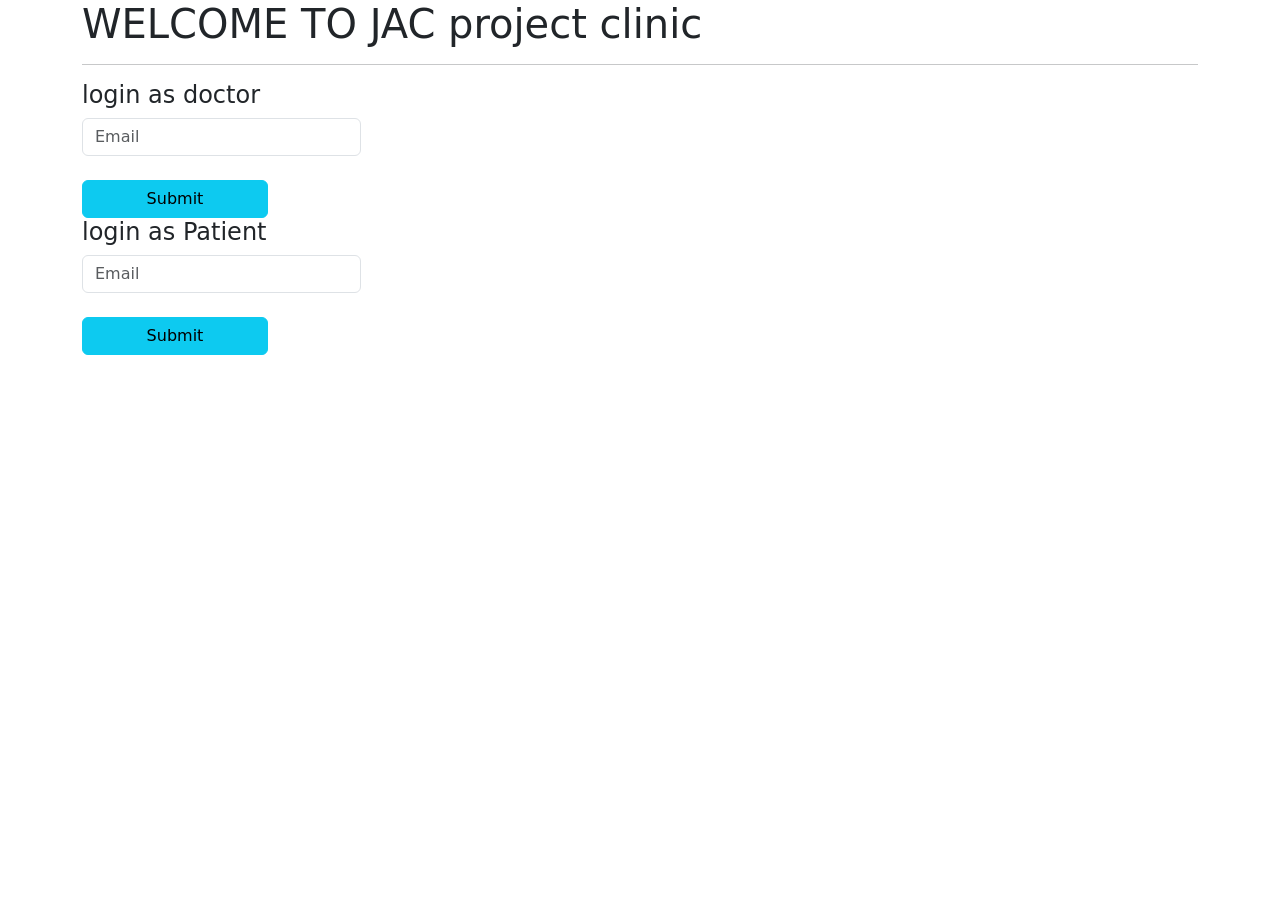
<file: target/classes/templates/index.html>
<!DOCTYPE HTML>
<html lang="en" xmlns:th="http://www.thymeleaf.com">
<head>
    <meta charset="utf-8">
    <meta name="viewport" content="width=device-width , initial-scale = 1 , shrink-to-fit=no">
    <link href="https://cdn.jsdelivr.net/npm/bootstrap@5.3.0-alpha2/dist/css/bootstrap.min.css" rel="stylesheet"
          integrity="sha384-aFq/bzH65dt+w6FI2ooMVUpc+21e0SRygnTpmBvdBgSdnuTN7QbdgL+OapgHtvPp" crossorigin="anonymous">
    <link rel="stylesheet" th:href="@{/css/demo.css}">
    <title>Clinic Home</title>
</head>
<body>
<div class="container">
    <h1>WELCOME TO JAC project clinic</h1>
    <hr>
    <h4>login as doctor</h4>
    <form th:action="@{/clinic/doctorLogin}">
        <input type="text" th:name="docEmail" class="form-control mb-4 w-25" placeholder="Email">

        <input type="submit" class="btn btn-info col-2"></input>
    </form>
    <h4>login as Patient</h4>
    <form th:action="@{/clinic/patientLogin}">
        <input type="email" th:name="patEmail" class="form-control mb-4 w-25" placeholder="Email">
        <input type="submit" class="btn btn-info col-2"></input>
    </form>
</div>
</body>
</html>
</file>
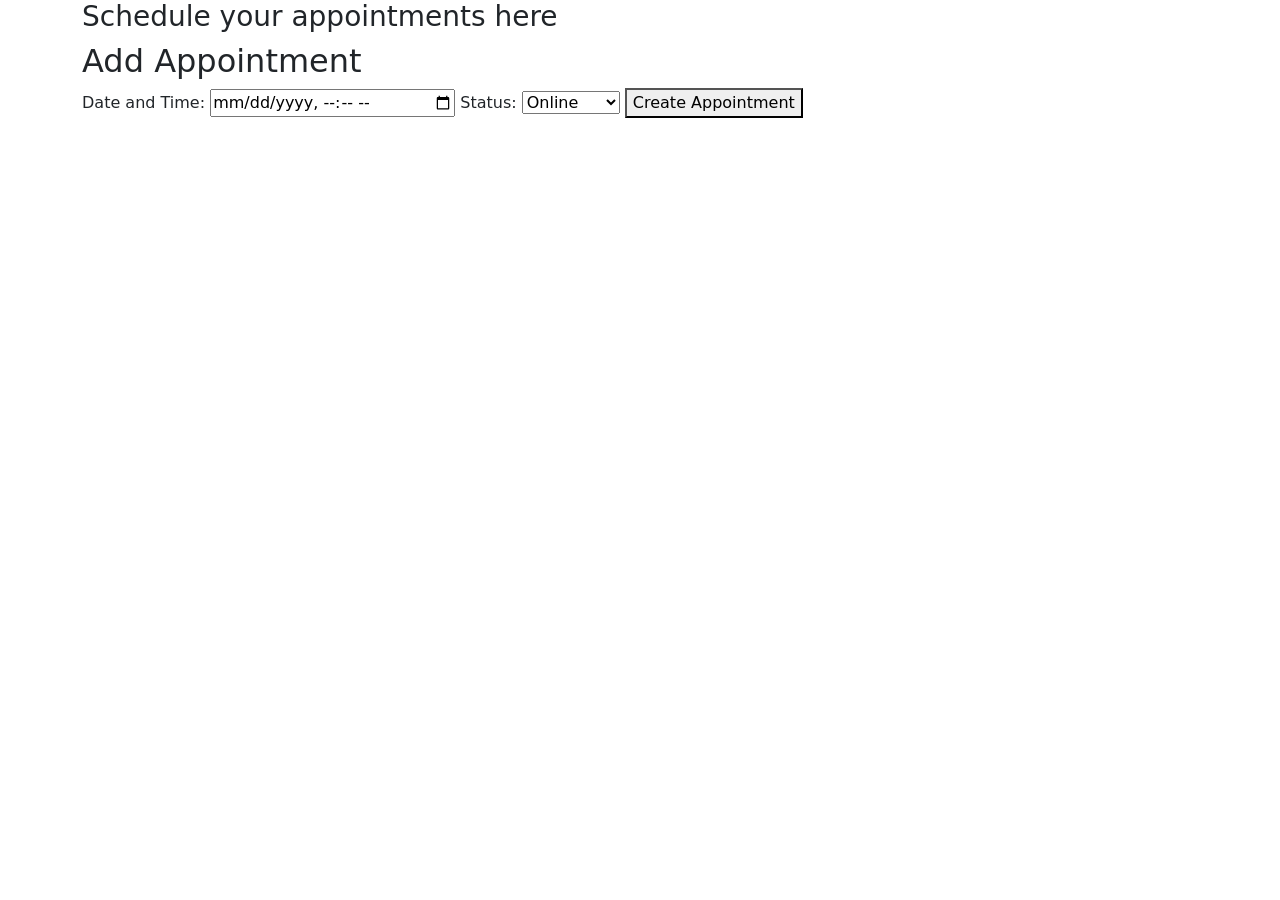
<file: target/classes/templates/appointments/create-appointment.html>
<!DOCTYPE HTML>
<html lang="en" xmlns:th="http://www.thymeleaf.com">
<head>
    <meta charset="utf-8">
    <meta name="viewport" content="width=device-width , initial-scale = 1 , shrink-to-fit=no">
    <link href="https://cdn.jsdelivr.net/npm/bootstrap@5.3.0-alpha2/dist/css/bootstrap.min.css" rel="stylesheet"
          integrity="sha384-aFq/bzH65dt+w6FI2ooMVUpc+21e0SRygnTpmBvdBgSdnuTN7QbdgL+OapgHtvPp" crossorigin="anonymous">
    <link rel="stylesheet" th:href="@{/css/demo.css}">
    <title>Book Appointment</title>
</head>
<body>
<div class="container">
    <h3>Schedule your appointments here</h3>
    <h2>Add Appointment</h2>
    <form th:action="@{/clinic/appointment/save}" th:object="${appointment}" method="POST">
        <input th:field="*{doctor}" hidden>
        <input th:field="*{patient}" hidden>
        <label for="appointment_datetime">Date and Time:</label>
        <input th:field="*{datetime}" type="datetime-local" id="appointment_datetime" name="appointment_datetime"
               required>
        <label for="appointment_status">Status:</label>
        <select id="appointment_status" name="appointment_status" required th:field="*{status}">
            <option value="online">Online</option>
            <option value="in-person">In-person</option>
        </select>
        <button type="submit">Create Appointment</button>
    </form>
</div>
</body>
</html>
</file>
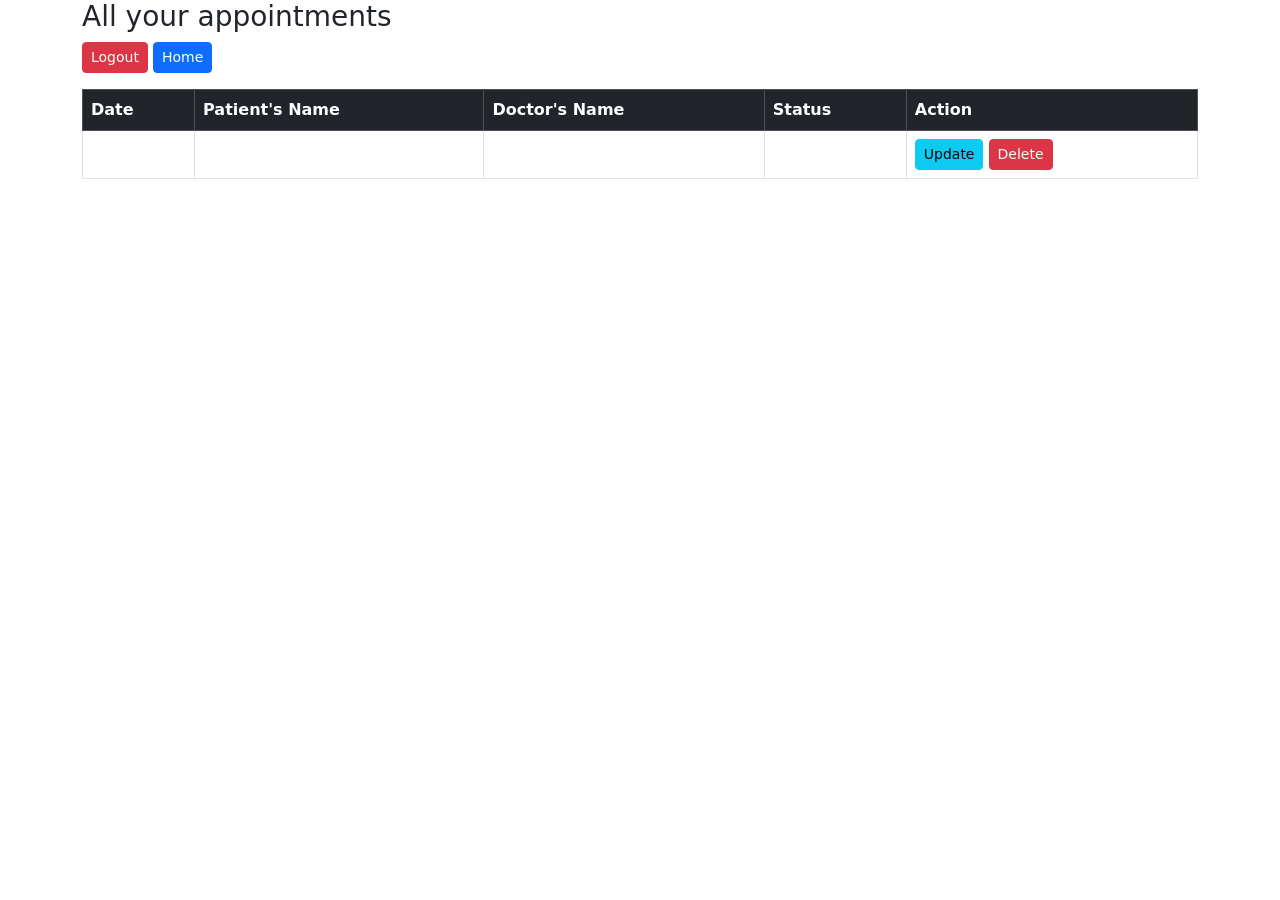
<file: target/classes/templates/appointments/list-appointments.html>
<!DOCTYPE HTML>
<html lang="en" xmlns:th="http://www.thymeleaf.com">
<head>
    <meta charset="utf-8">
    <meta name="viewport" content="width=device-width , initial-scale = 1 , shrink-to-fit=no">
    <link href="https://cdn.jsdelivr.net/npm/bootstrap@5.3.0-alpha2/dist/css/bootstrap.min.css" rel="stylesheet"
          integrity="sha384-aFq/bzH65dt+w6FI2ooMVUpc+21e0SRygnTpmBvdBgSdnuTN7QbdgL+OapgHtvPp" crossorigin="anonymous">
    <link rel="stylesheet" th:href="@{/css/demo.css}">
    <title>Appointment List</title>
</head>
<body>
<div class="container">
    <h3>All your appointments</h3>
    <a th:href="@{/clinic/logout}" class="btn btn-danger btn-sm mb-3">Logout</a>
    <a th:href="@{/clinic/home}" class="btn btn-primary btn-sm mb-3"> Home</a>
    <table class="table table-bordered tabled-striped">
        <thead class="table-dark">
        <tr>
            <th>Date</th>
            <th>Patient's Name</th>
            <th>Doctor's Name</th>
            <th>Status</th>
            <th>Action</th>
        </tr>
        </thead>
        <tbody>
        <tr th:each="tempApt : ${appointments}">
            <td th:text="${tempApt.datetime}"></td>
            <td th:text="${tempApt.patientName}"></td>
            <td th:text="${tempApt.doctorName}"></td>
            <td th:text="${tempApt.status}"></td>
            <td>
                <a th:href="@{/clinic/appointment/update/{aptId}(aptId=${tempApt.id})}"
                   class="btn btn-info btn-sm">
                    Update
                </a>
                <a th:href="@{/clinic/appointment/delete/{aptId}(aptId=${tempApt.id})}"
                   class="btn btn-danger btn-sm"
                   onclick="if (!(confirm('Are you sure you want to delete this appointment?'))) return false">
                    Delete
                </a>
            </td>
        </tr>
        </tbody>
    </table>
</div>
</body>
</html>
</file>
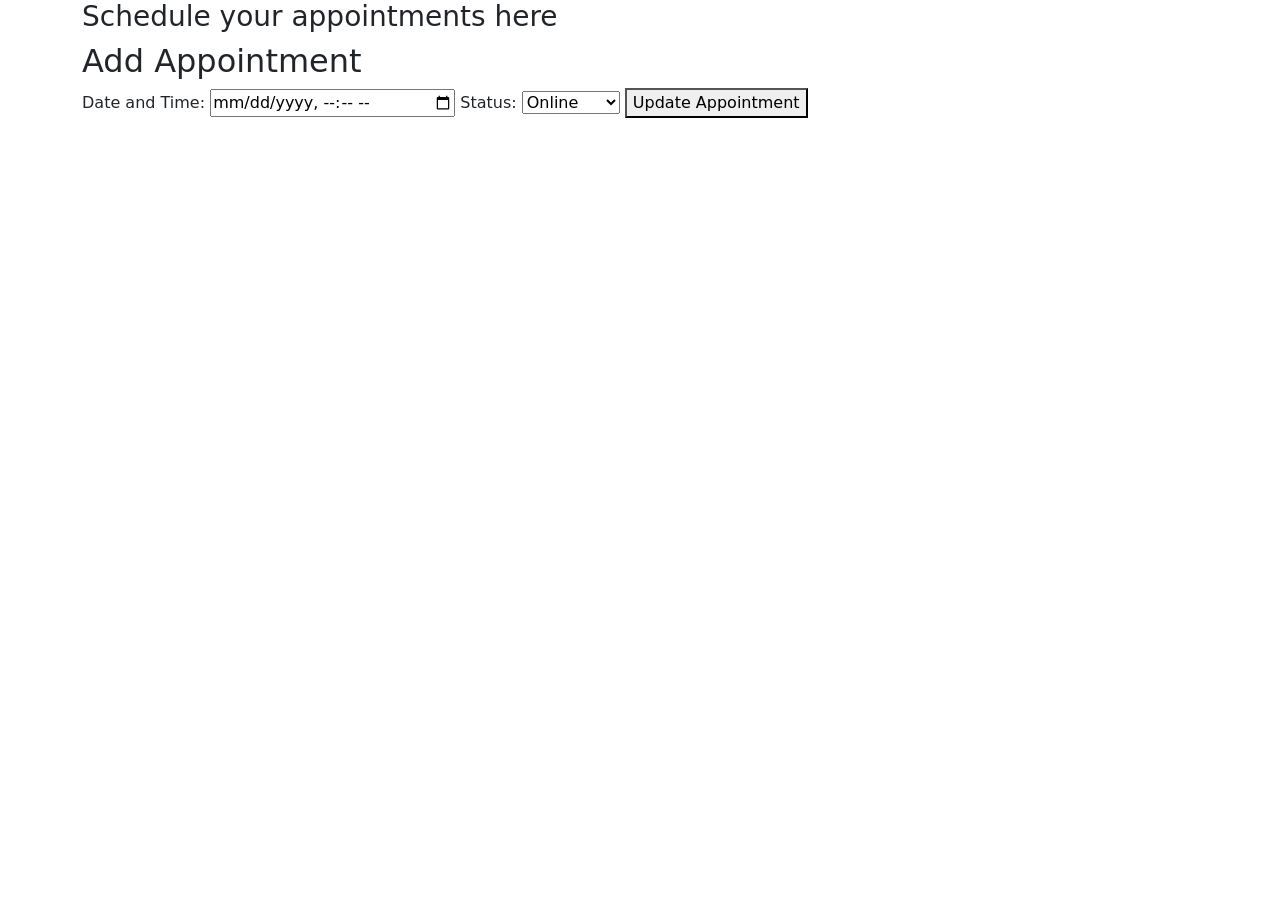
<file: target/classes/templates/appointments/update-appointment.html>
<!DOCTYPE HTML>
<html lang="en" xmlns:th="http://www.thymeleaf.com">
<head>
    <meta charset="utf-8">
    <meta name="viewport" content="width=device-width , initial-scale = 1 , shrink-to-fit=no">
    <link href="https://cdn.jsdelivr.net/npm/bootstrap@5.3.0-alpha2/dist/css/bootstrap.min.css" rel="stylesheet"
          integrity="sha384-aFq/bzH65dt+w6FI2ooMVUpc+21e0SRygnTpmBvdBgSdnuTN7QbdgL+OapgHtvPp" crossorigin="anonymous">
    <link rel="stylesheet" th:href="@{/css/demo.css}">
    <title>Update Appointment</title>
</head>

<body>
<div class="container">
    <h3>Schedule your appointments here</h3>
    <h2>Add Appointment</h2>
    <form th:action="@{/clinic/appointment/update}" th:object="${appointment}" method="POST">
        <input th:field="*{id}" hidden>
        <input th:field="*{doctor}" hidden>
        <input th:field="*{patient}" hidden>
        <label for="appointment_datetime">Date and Time:</label>
        <input th:field="*{datetime}" type="datetime-local" id="appointment_datetime" name="appointment_datetime"
               required>
        <label for="appointment_status">Status:</label>
        <select id="appointment_status" name="appointment_status" required th:field="*{status}">
            <option value="online">Online</option>
            <option value="in-person">In-person</option>
        </select>
        <button type="submit">Update Appointment</button>
    </form>
</div>
</body>
</html>
</file>
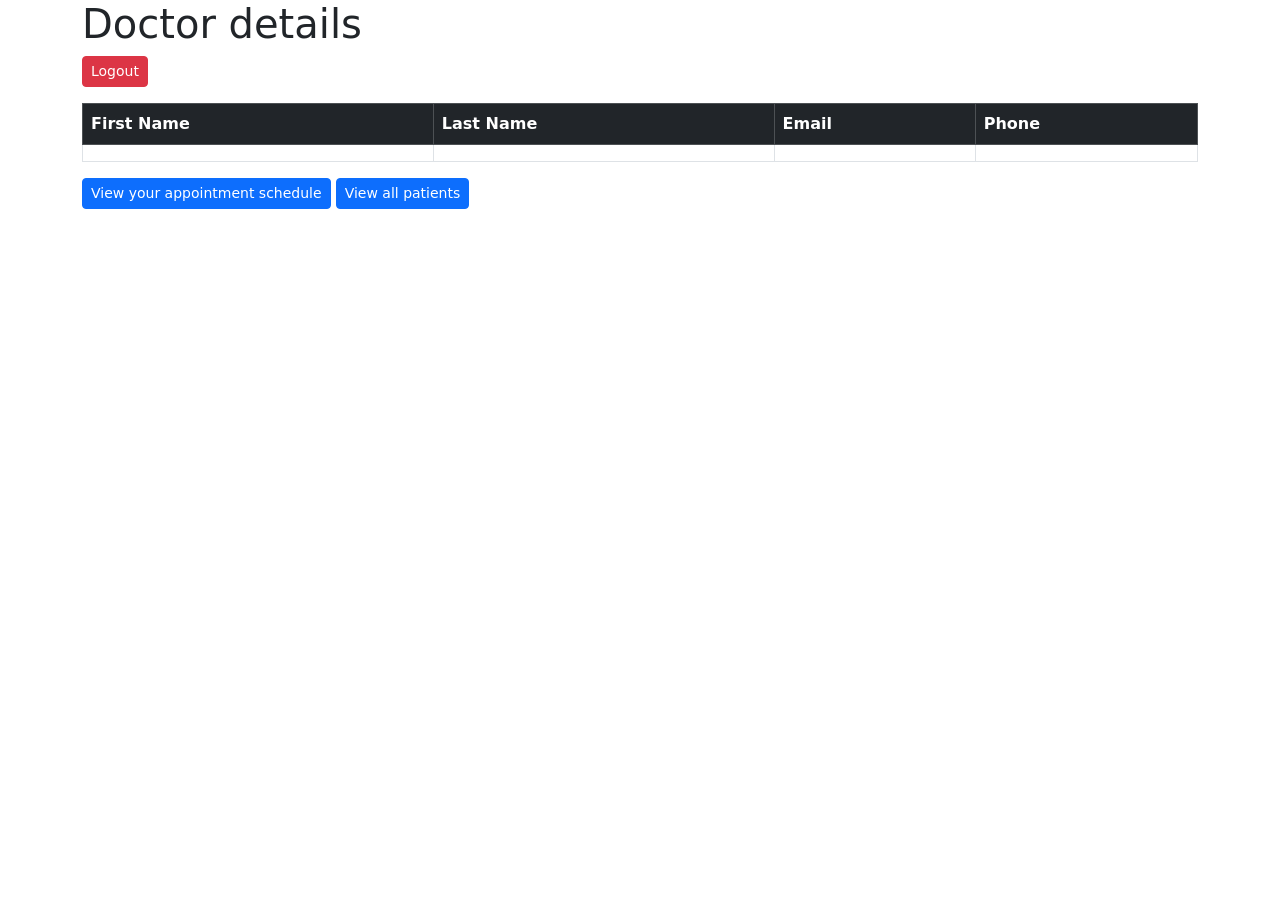
<file: target/classes/templates/doctor/doctor-detail.html>
<!DOCTYPE HTML>
<html lang="en" xmlns:th="http://www.thymeleaf.com">
<head>
    <meta charset="utf-8">
    <meta name="viewport" content="width=device-width , initial-scale = 1 , shrink-to-fit=no">

    <link href="https://cdn.jsdelivr.net/npm/bootstrap@5.3.0-alpha2/dist/css/bootstrap.min.css" rel="stylesheet"
          integrity="sha384-aFq/bzH65dt+w6FI2ooMVUpc+21e0SRygnTpmBvdBgSdnuTN7QbdgL+OapgHtvPp" crossorigin="anonymous">
    <link rel="stylesheet" th:href="@{/css/demo.css}">
    <title>Doctor Details</title>
</head>

<body>
<div class="container">
    <h1>Doctor details</h1>
    <a th:href="@{/clinic/logout}" class="btn btn-danger btn-sm mb-3">Logout</a>
    <table class="table table-bordered tabled-striped">
        <thead class="table-dark">
        <tr>
            <th>First Name</th>
            <th>Last Name</th>
            <th>Email</th>
            <th>Phone</th>
        </tr>
        </thead>
        <tbody>
        <tr>
            <td th:text="${doctor.firstName}"></td>
            <td th:text="${doctor.lastName}"></td>
            <td th:text="${doctor.email}"></td>
            <td th:text="${doctor.phone}"></td>
        </tr>
        </tbody>
    </table>
    <a th:href="@{/clinic/doctor-appointments}" class="btn btn-primary btn-sm mb-3">View your appointment schedule</a>
    <a th:href="@{/clinic/list-patients}" class="btn btn-primary btn-sm mb-3">View all patients</a>
</div>
</body>
</html>
</file>
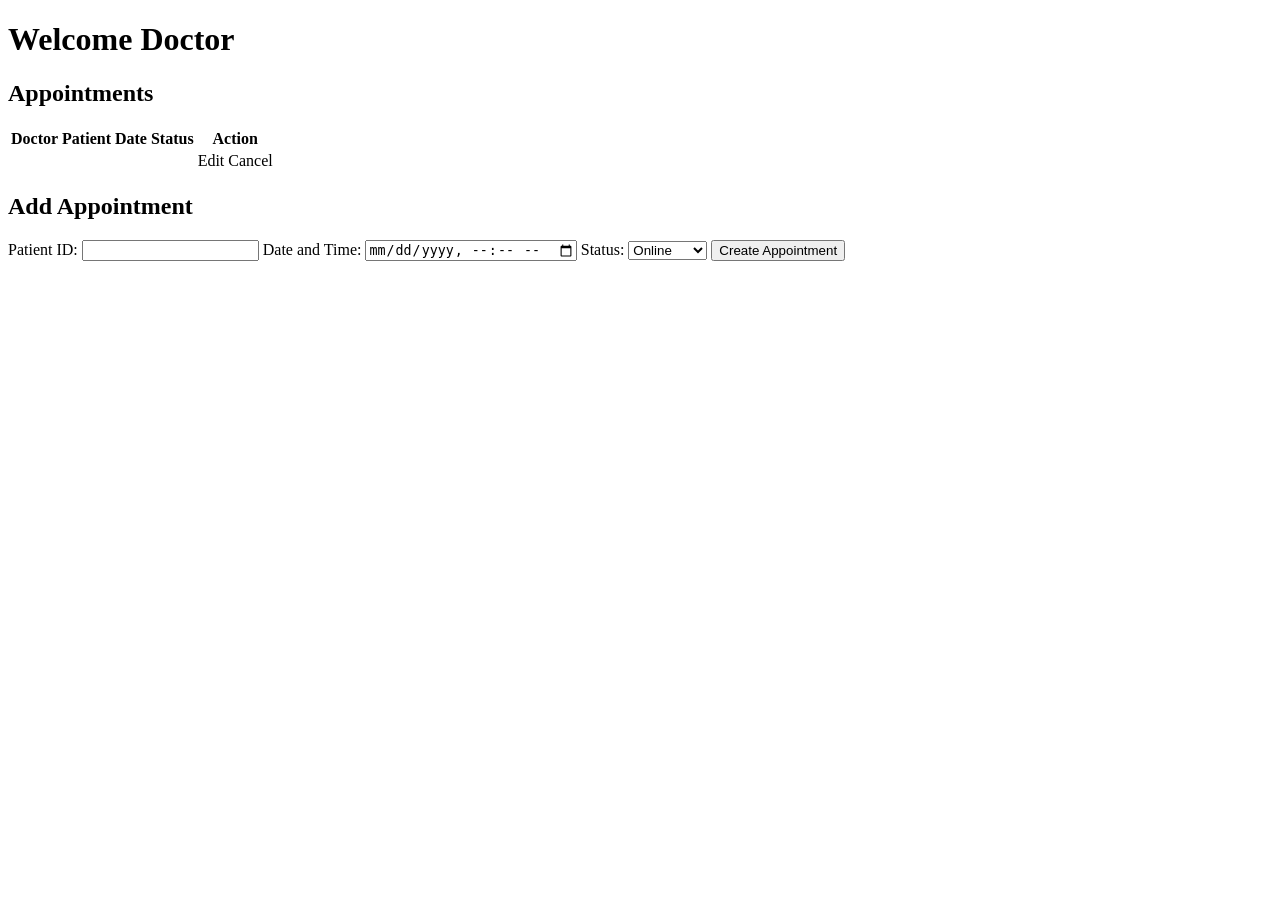
<file: target/classes/templates/doctor/doctor-home.html>
<!DOCTYPE html>
<html lang="en" xmlns:th="http://www.thymeleaf.org">
<head>
    <meta charset="UTF-8">
    <title>Doctor Home</title>
</head>
<body>
<h1>Welcome Doctor</h1>
<h2>Appointments</h2>
<table>
    <thead>
    <tr>
        <th>Doctor</th>
        <th>Patient</th>
        <th>Date</th>
        <th>Status</th>
        <th>Action</th>
    </tr>
    </thead>
    <tbody>
    <tr th:each="appointment : ${appointments}">
        <td th:text="${appointment.doctor.first_name} + ' ' + ${appointment.doctor.last_name}}"></td>
        <td th:text="${appointment.patient.first_name} + ' ' + ${appointment.patient.last_name}}"></td>
        <td th:text="${appointment.appointment_datetime}"></td>
        <td th:text="${appointment.appointment_status}"></td>
        <td>
            <a th:href="@{/appointment/edit/{id}(id=${appointment.id})}">Edit</a>
            <a th:href="@{/appointment/cancel/{id}(id=${appointment.id})}">Cancel</a>
        </td>
    </tr>
    </tbody>
</table>
<h2>Add Appointment</h2>
<form th:action="@{/appointment/create}" method="post">
    <label for="patient_id">Patient ID:</label>
    <input type="text" id="patient_id" name="patient_id" required>
    <label for="appointment_datetime">Date and Time:</label>
    <input type="datetime-local" id="appointment_datetime" name="appointment_datetime" required>
    <label for="appointment_status">Status:</label>
    <select id="appointment_status" name="appointment_status" required>
        <option value="online">Online</option>
        <option value="in-person">In-person</option>
    </select>
    <button type="submit">Create Appointment</button>
</form>

</body>
</html>
</file>
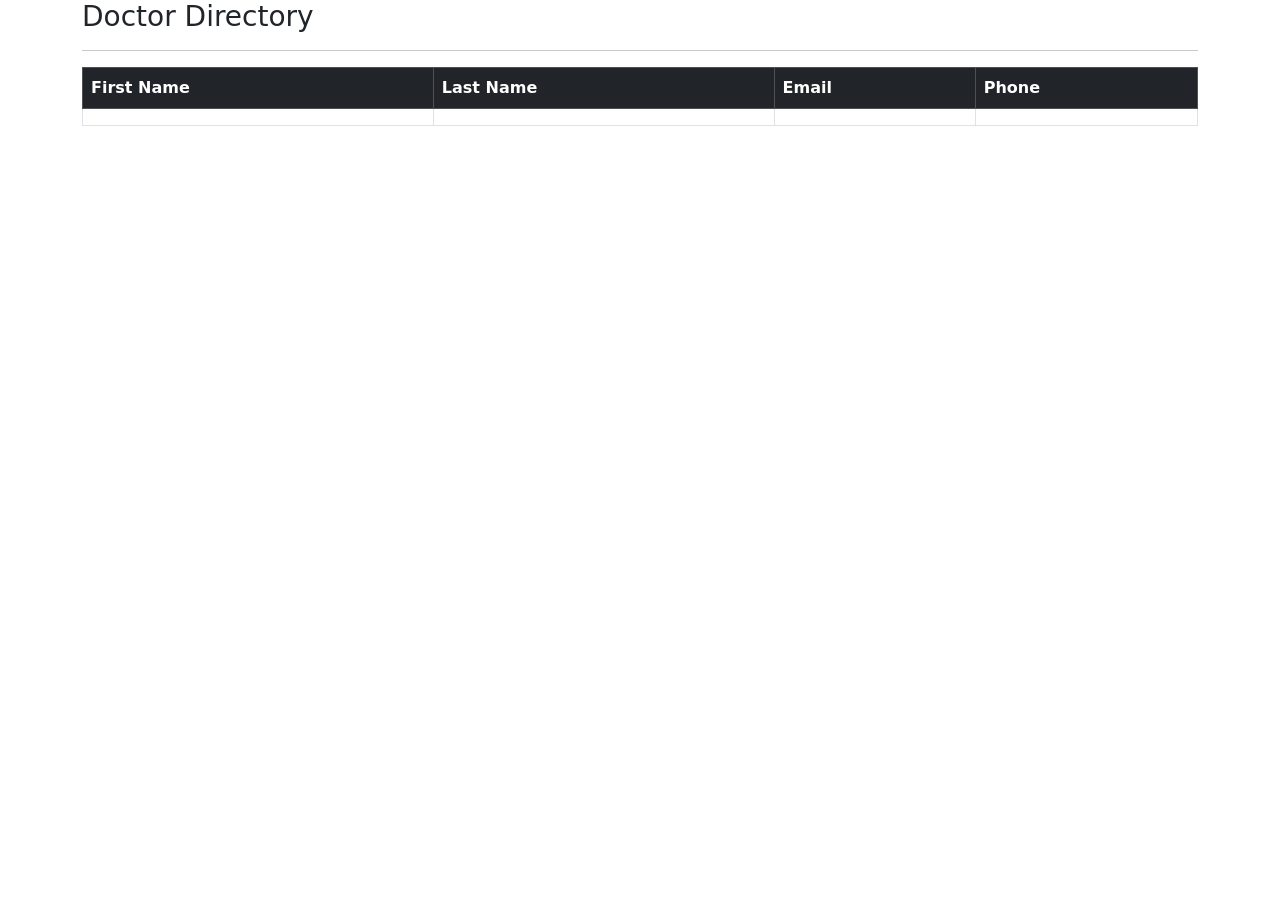
<file: target/classes/templates/doctor/list-doctors.html>
<!DOCTYPE HTML>
<html lang="en" xmlns:th="http://www.thymeleaf.com">
<head>
    <meta charset="utf-8">
    <meta name="viewport" content="width=device-width , initial-scale = 1 , shrink-to-fit=no">
    <link href="https://cdn.jsdelivr.net/npm/bootstrap@5.3.0-alpha2/dist/css/bootstrap.min.css" rel="stylesheet"
          integrity="sha384-aFq/bzH65dt+w6FI2ooMVUpc+21e0SRygnTpmBvdBgSdnuTN7QbdgL+OapgHtvPp" crossorigin="anonymous">

    <title>Doctor Directory</title>
</head>

<body>
<div class="container">
    <h3>Doctor Directory</h3>
    <hr>
    <table class="table table-bordered tabled-striped">
        <thead class="table-dark">
        <tr>
            <th>First Name</th>
            <th>Last Name</th>
            <th>Email</th>
            <th>Phone</th>
        </tr>
        </thead>
        <tbody>
        <tr th:each="tempDoc : ${doctors}">
            <td th:text="${tempDoc.firstName}"></td>
            <td th:text="${tempDoc.lastName}"></td>
            <td th:text="${tempDoc.email}"></td>
            <td th:text="${tempDoc.phone}"></td>
        </tr>
        </tbody>
    </table>
</div>
</body>
</html>
</file>
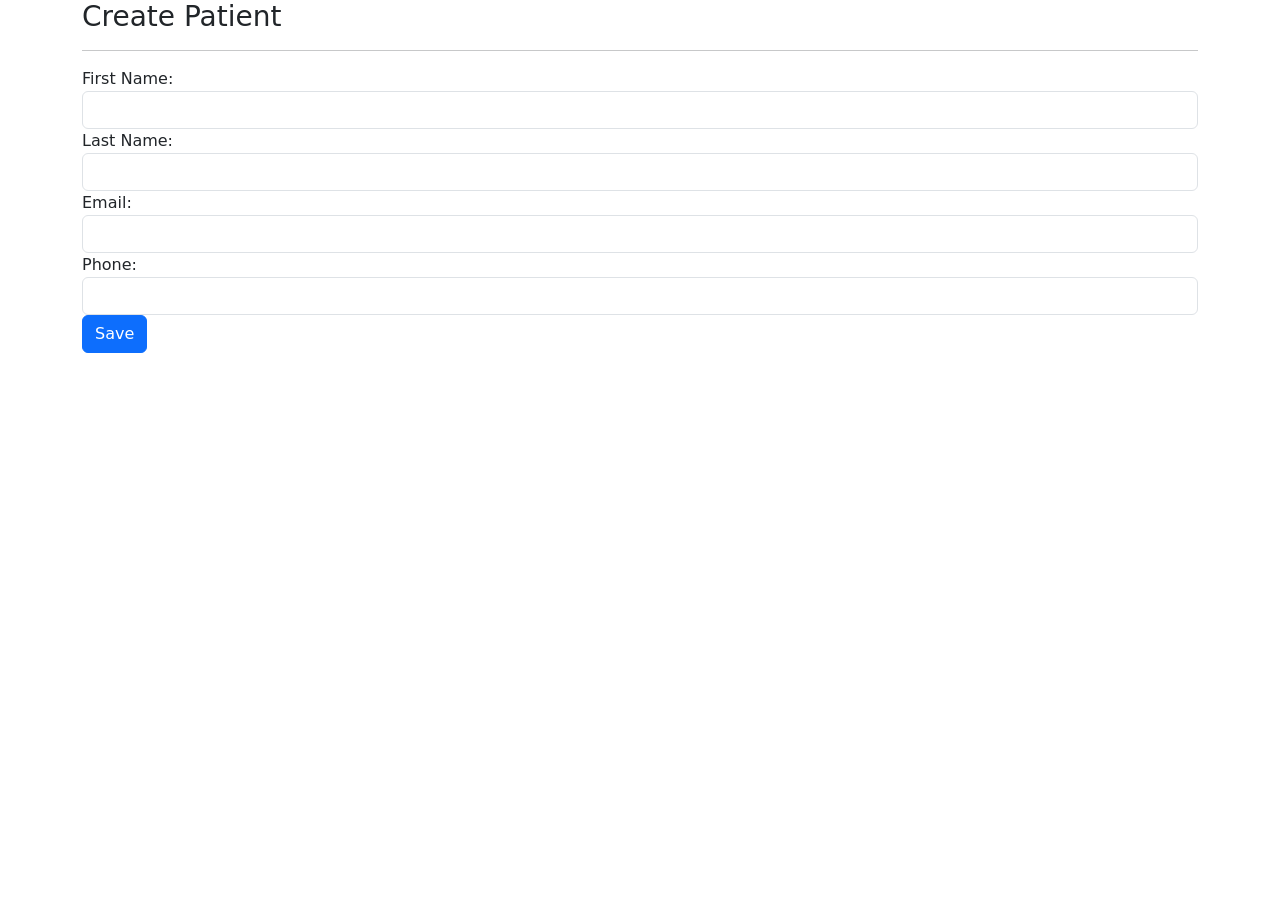
<file: target/classes/templates/patient/create-patient.html>
<!DOCTYPE html>
<html lang="en" xmlns:th="http://www.thymeleaf.com">
<head>
    <meta charset="UTF-8"/>
    <meta name="viewport" content="width=device-width , initial-scale = 1 , shrink-to-fit=no">
    <link href="https://cdn.jsdelivr.net/npm/bootstrap@5.3.0-alpha2/dist/css/bootstrap.min.css" rel="stylesheet"
          integrity="sha384-aFq/bzH65dt+w6FI2ooMVUpc+21e0SRygnTpmBvdBgSdnuTN7QbdgL+OapgHtvPp" crossorigin="anonymous">
    <title>Create Patient</title>
</head>
<body>
<div class="container">
    <h3>Create Patient</h3>
    <hr>

    <form th:action="@{/clinic/patient/create-patient}" th:object="${patient}" method="post">
        <div class="form-group">
            <label for="firstName">First Name:</label>
            <input type="text" th:field="*{firstName}" class="form-control" id="firstName" required>
        </div>
        <div class="form-group">
            <label for="lastName">Last Name:</label>
            <input type="text" th:field="*{lastName}" class="form-control" id="lastName" required>
        </div>
        <div class="form-group">
            <label for="email">Email:</label>
            <input type="email" th:field="*{email}" class="form-control" id="email" required>
        </div>
        <div class="form-group">
            <label for="phone">Phone:</label>
            <input type="tel" th:field="*{phone}" class="form-control" id="phone" required>
        </div>
        <button type="submit" class="btn btn-primary">Save</button>
    </form>
</div>
</body>
</html>
</file>
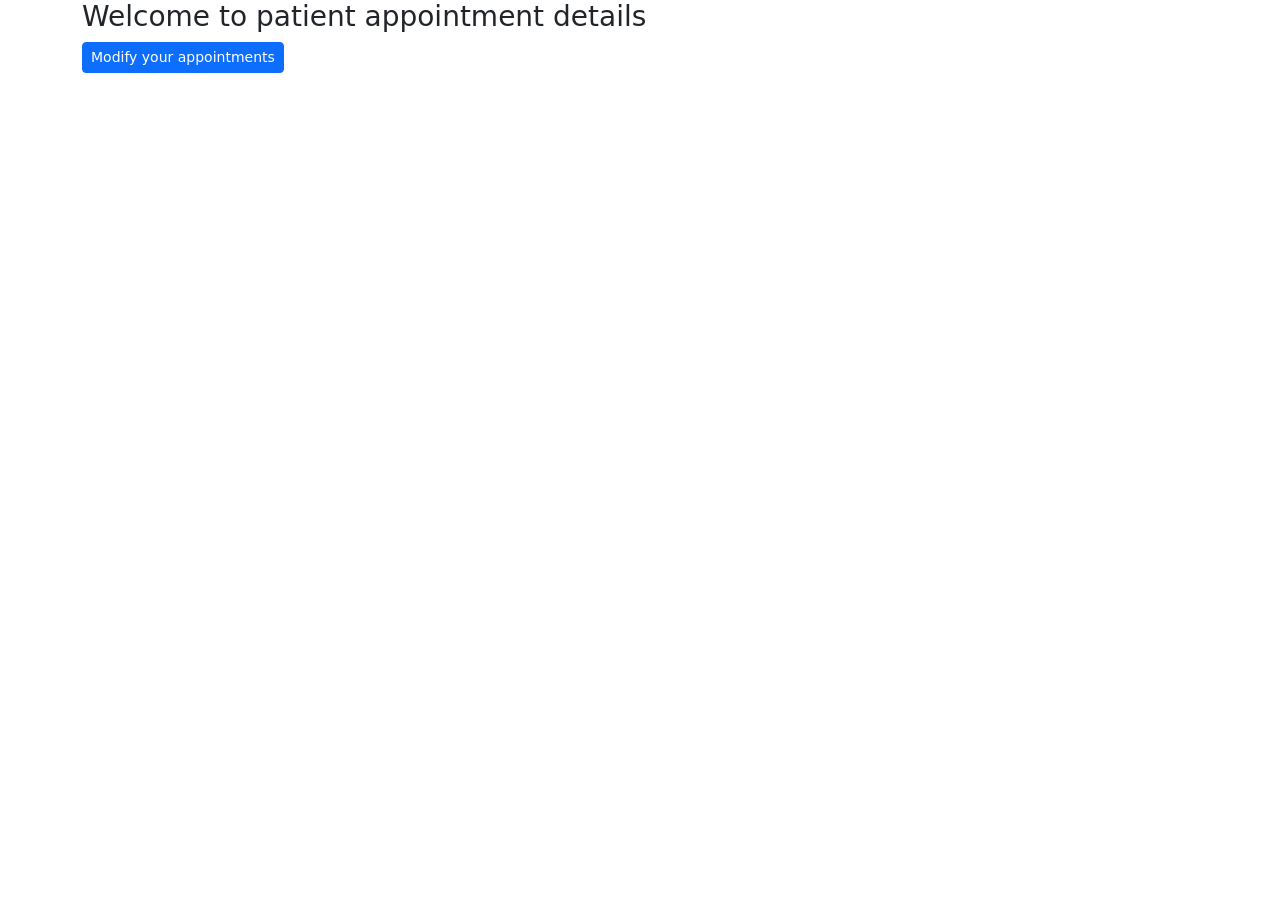
<file: target/classes/templates/patient/patient-appointments.html>
<!DOCTYPE HTML>
<html lang="en" xmlns:th="http://www.thymeleaf.com">
<head>
    <meta charset="utf-8">
    <meta name="viewport" content="width=device-width , initial-scale = 1 , shrink-to-fit=no">
    <link href="https://cdn.jsdelivr.net/npm/bootstrap@5.3.0-alpha2/dist/css/bootstrap.min.css" rel="stylesheet"
          integrity="sha384-aFq/bzH65dt+w6FI2ooMVUpc+21e0SRygnTpmBvdBgSdnuTN7QbdgL+OapgHtvPp" crossorigin="anonymous">
    <link rel="stylesheet" th:href="@{/css/demo.css}">
    <title>Patient Appointment Details</title>
</head>

<body>
<div class="container">
    <h3>Welcome to patient appointment details</h3>
    <a th:href="@{/clinic/}" class="btn btn-primary btn-sm mb-3">Modify your appointments</a>

</div>
</body>
</html>
</file>
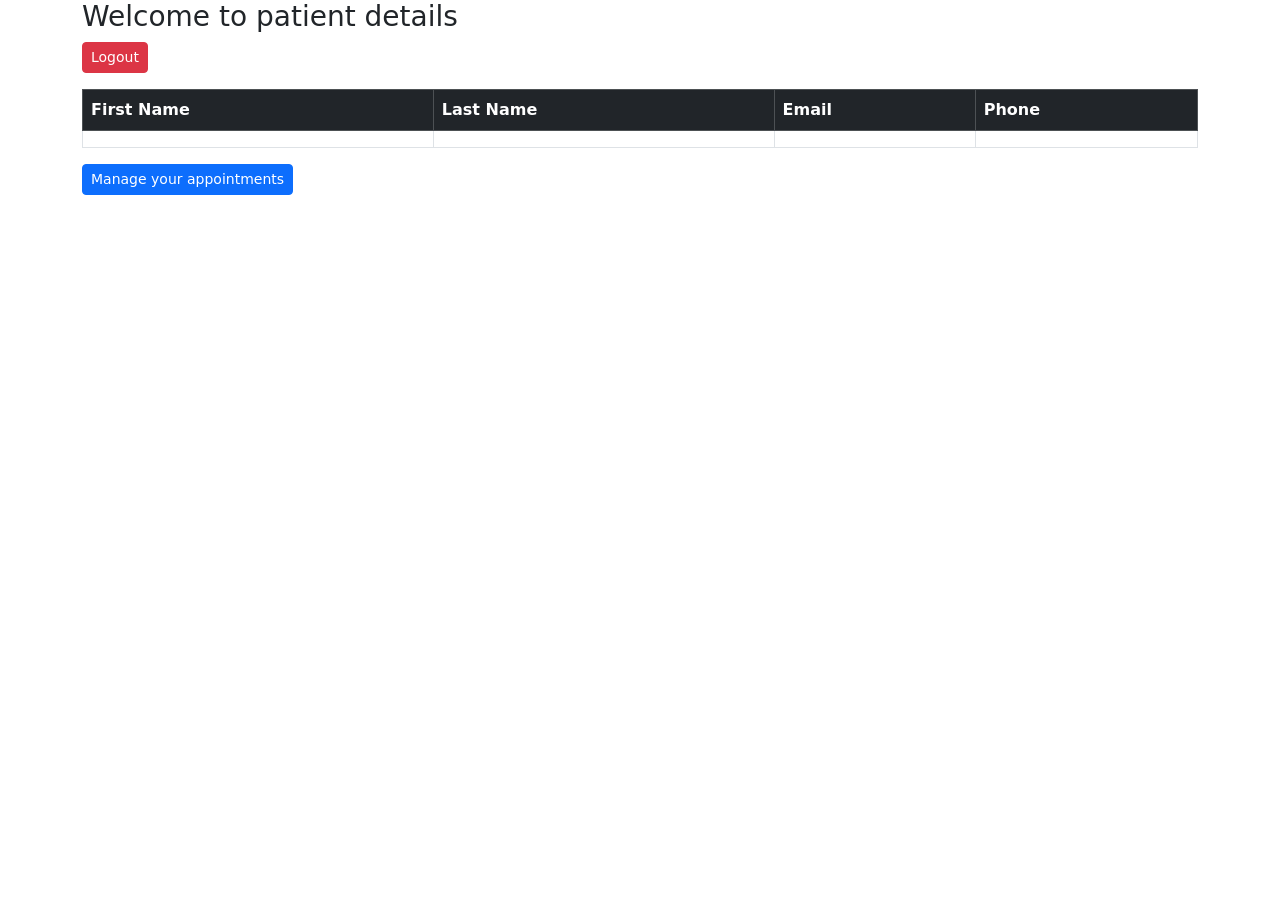
<file: target/classes/templates/patient/patient-detail.html>
<!DOCTYPE HTML>
<html lang="en" xmlns:th="http://www.thymeleaf.com">
<head>
    <meta charset="utf-8">
    <meta name="viewport" content="width=device-width , initial-scale = 1 , shrink-to-fit=no">

    <link href="https://cdn.jsdelivr.net/npm/bootstrap@5.3.0-alpha2/dist/css/bootstrap.min.css" rel="stylesheet"
          integrity="sha384-aFq/bzH65dt+w6FI2ooMVUpc+21e0SRygnTpmBvdBgSdnuTN7QbdgL+OapgHtvPp" crossorigin="anonymous">
    <link rel="stylesheet" th:href="@{/css/demo.css}">
    <title>Patient Details</title>
</head>
<body>
<div class="container">
    <h3>Welcome to patient details</h3>
    <a th:href="@{/}" class="btn btn-danger btn-sm mb-3">Logout</a>

    <table class="table table-bordered tabled-striped">
        <thead class="table-dark">
        <tr>
            <th>First Name</th>
            <th>Last Name</th>
            <th>Email</th>
            <th>Phone</th>
        </tr>
        </thead>
        <tbody>
        <tr>
            <td th:text="${patient.firstName}"></td>
            <td th:text="${patient.lastName}"></td>
            <td th:text="${patient.email}"></td>
            <td th:text="${patient.phone}"></td>
        </tr>
        </tbody>
    </table>
    <a th:href="@{/clinic/patient-appointments}" class="btn btn-primary btn-sm mb-3">Manage your appointments</a>
</div>
</body>
</html>
</file>
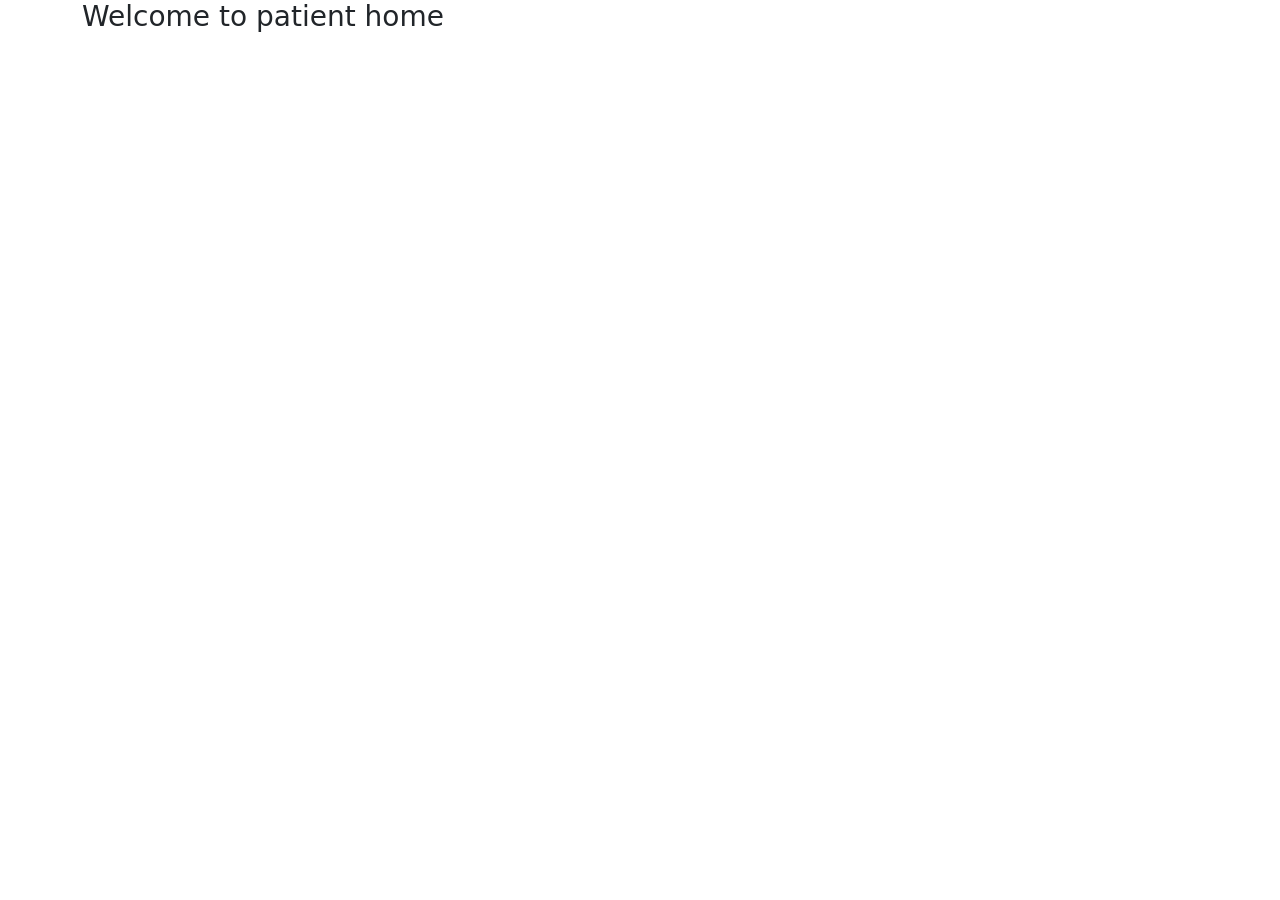
<file: target/classes/templates/patient/patient-home.html>
<!DOCTYPE HTML>
<html lang="en" xmlns:th="http://www.thymeleaf.com">
<head>
    <meta charset="utf-8">
    <meta name="viewport" content="width=device-width , initial-scale = 1 , shrink-to-fit=no">
    <link href="https://cdn.jsdelivr.net/npm/bootstrap@5.3.0-alpha2/dist/css/bootstrap.min.css" rel="stylesheet"
          integrity="sha384-aFq/bzH65dt+w6FI2ooMVUpc+21e0SRygnTpmBvdBgSdnuTN7QbdgL+OapgHtvPp" crossorigin="anonymous">
    <link rel="stylesheet" th:href="@{/css/demo.css}">
    <title>Patient Home</title>
</head>

<body>
<div class="container">
    <h3>Welcome to patient home</h3>
</div>
</body>
</html>
</file>
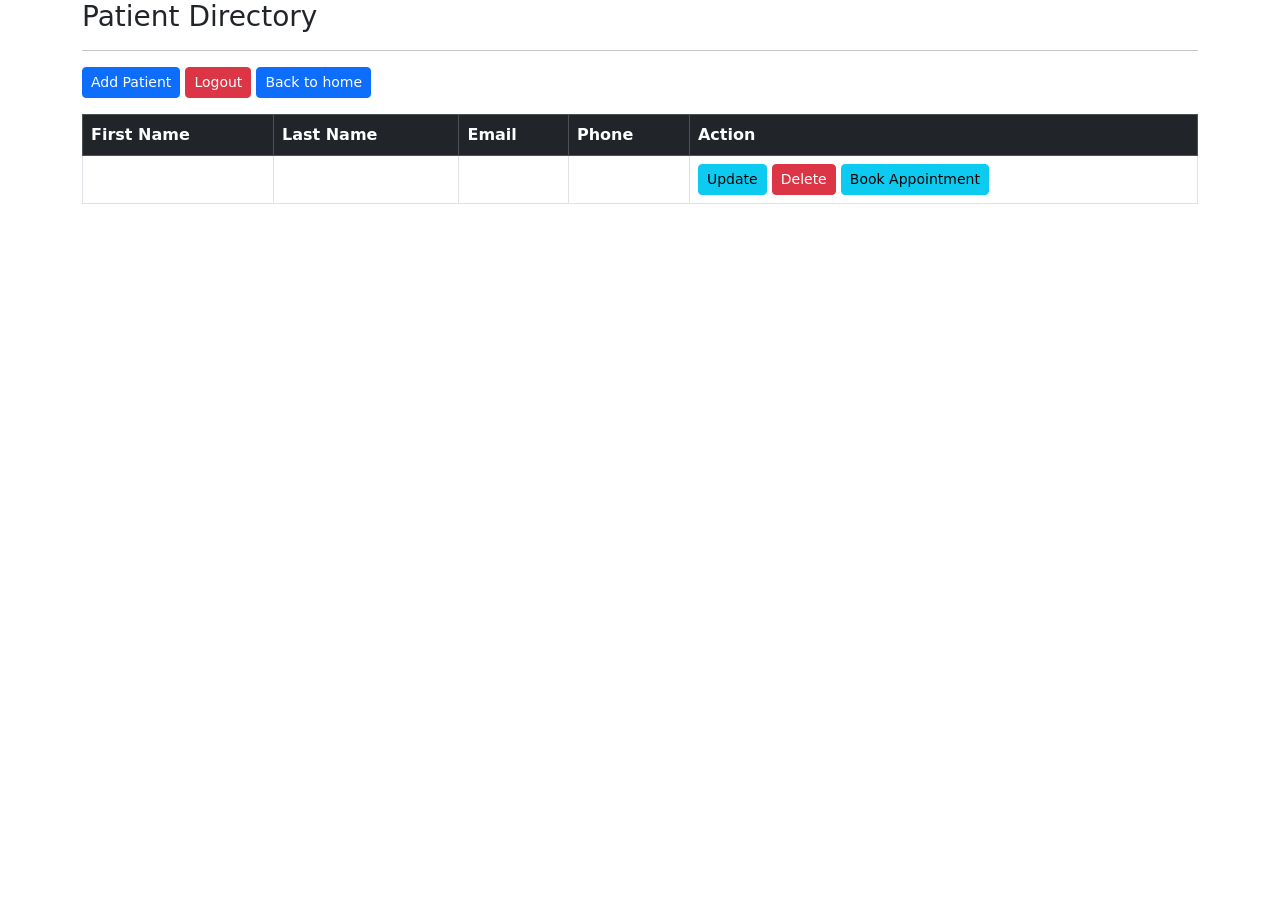
<file: target/classes/templates/patient/patient-list.html>
<!DOCTYPE HTML>
<html lang="en" xmlns:th="http://www.thymeleaf.com">
<head>
    <meta charset="utf-8">
    <meta name="viewport" content="width=device-width , initial-scale = 1 , shrink-to-fit=no">
    <link href="https://cdn.jsdelivr.net/npm/bootstrap@5.3.0-alpha2/dist/css/bootstrap.min.css" rel="stylesheet" integrity="sha384-aFq/bzH65dt+w6FI2ooMVUpc+21e0SRygnTpmBvdBgSdnuTN7QbdgL+OapgHtvPp" crossorigin="anonymous">

    <title>Patient Directory</title>
</head>

<body>
<div class="container">
    <h3>Patient Directory</h3>
    <hr>
    <a th:href="@{/clinic/patient/create-patient-form}" class="btn btn-primary btn-sm mb-3">
        Add Patient
    </a>
    <a th:href="@{/clinic/logout}" class="btn btn-danger btn-sm mb-3">Logout</a>
    <a th:href="@{/clinic/home}" class="btn btn-primary btn-sm mb-3">
        Back to home
    </a>


    <table class="table table-bordered tabled-striped">
        <thead class="table-dark">
        <tr>
            <th>First Name</th>
            <th>Last Name</th>
            <th>Email</th>
            <th>Phone</th>
            <th>Action</th>
        </tr>
        </thead>
        <tbody>
        <tr th:each="tempPat : ${patients}">
            <td th:text="${tempPat.firstName}"></td>
            <td th:text="${tempPat.lastName}"></td>
            <td th:text="${tempPat.email}"></td>
            <td th:text="${tempPat.phone}"></td>

            <td>
                <a th:href="@{/clinic/patient/update-patient/{patId}(patId=${tempPat.id})}" class="btn btn-info btn-sm">Update</a>

                <a th:href="@{/clinic/patient/delete/{patId}(patId=${tempPat.id})}" class="btn btn-danger btn-sm" onclick="if (!(confirm('Are you sure you want to delete this patient?'))) return false">
                    Delete
                </a>
                <a th:href="@{/clinic/appointment/create(patId=${tempPat.id}, docId=${session.userId})}" class="btn btn-info btn-sm">Book Appointment</a>
            </td>
        </tr>
        </tbody>
    </table>
</div>
</body>
</html>
</file>
